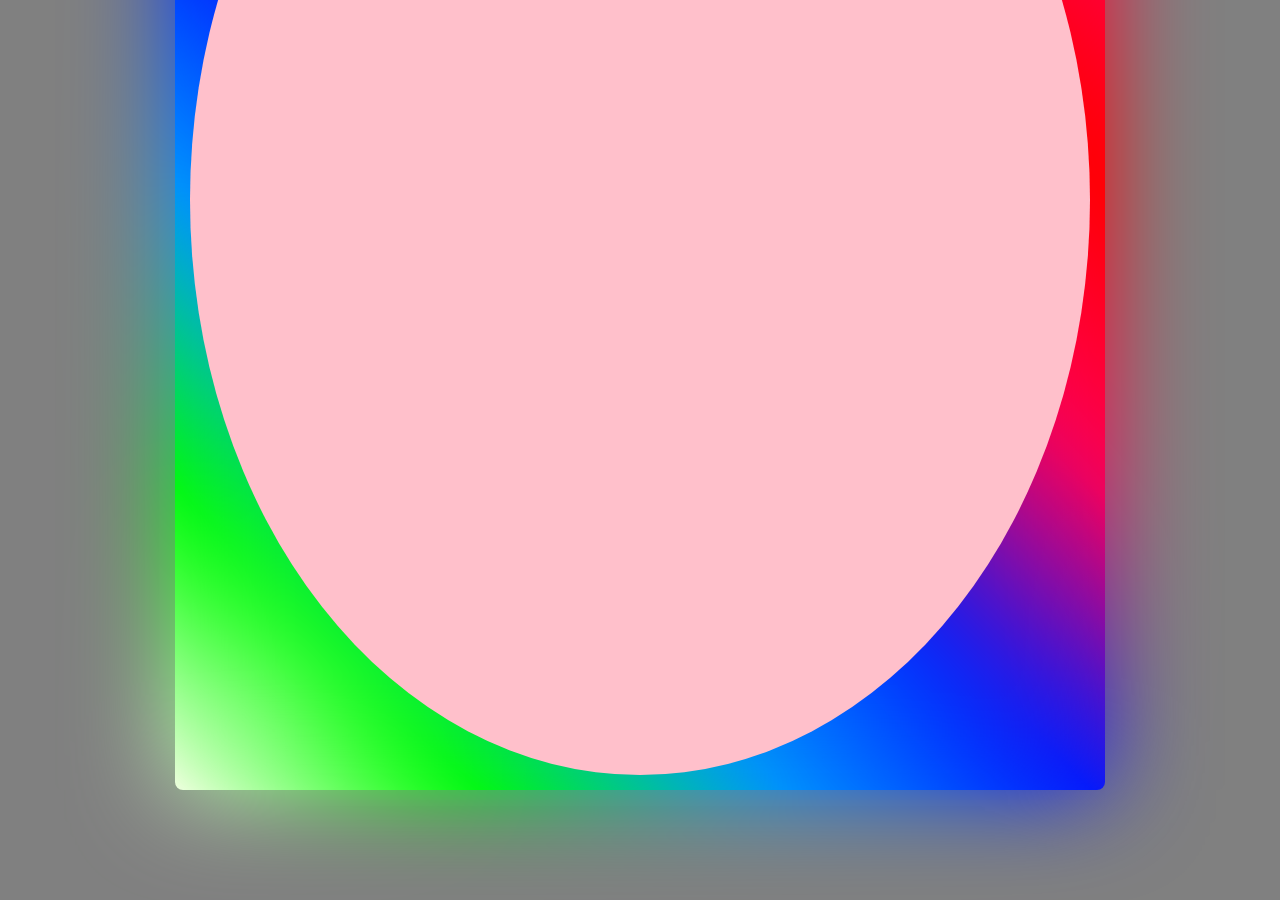
<file: m.html>
<!DOCTYPE html>
<!-- Created By CodingNepal - www.codingnepalweb.com -->
<html lang="en" dir="ltr">
  <head>
    <meta charset="utf-8">
    <title>my photos</title>
    <link rel="stylesheet" href="c.css">
  </head>
  <body>
      <div class="box">
    <div class="wrapper">
      <input type="radio" name="slide" id="one" checked>
      <input type="radio" name="slide" id="two">
      <input type="radio" name="slide" id="three">
      <input type="radio" name="slide" id="four">
      <input type="radio" name="slide" id="five">
      <div class="img img-1">
        <img src="1.jpg" alt="">
      </div>
      <div class="img img-2">
        <img src="2.jpg" alt="">
      </div>
      <div class="img img-3">
        <img src="3.jpg" alt="">
      </div>
      <div class="img img-4">
        <img src="4.jpg" alt="">
      </div>
      <div class="img img-5">
        <img src="5.jpg" alt="">
      </div>
      <div class="sliders">
        <label for="one" class="one"></label>
        <label for="two" class="two"></label>
        <label for="three" class="three"></label>
        <label for="four" class="four"></label>
        <label for="five" class="five"></label>
      </div>
    </div>
        <p>CLICK ON CIRCLE</p>
    </div>
  </body>
</html>
</file>
<file: c.css>
*{
  margin: 0;
  padding: 0;
  box-sizing: border-box;
}
body{
  min-height: 100vh;
  display: flex;
  align-items: center;
  justify-content: center;
  background:grey;
}
.wrapper{
    
  position: relative;
  width:900px;
  height:1150;
  border: 5px solid white;
}
.wrapper .img{
  position: absolute;
  width: 100%;
  height: 100%;
}
.wrapper .img img{
  height: 100%;
  width: 100%;
  object-fit: cover;
  clip-path: circle(0% at 0% 100%);
  transition: all 0.7s;
}
#one:checked ~ .img-1 img{
  clip-path: circle(150% at 0% 100%);
}
#two:checked ~ .img-1 img,
#two:checked ~ .img-2 img{
  clip-path: circle(150% at 0% 100%);
}
#three:checked ~ .img-1 img,
#three:checked ~ .img-2 img,
#three:checked ~ .img-3 img{
  clip-path: circle(150% at 0% 100%);
}
#four:checked ~ .img-1 img,
#four:checked ~ .img-2 img,
#four:checked ~ .img-3 img,
#four:checked ~ .img-4 img{
  clip-path: circle(150% at 0% 100%);
}
#five:checked ~ .img-1 img,
#five:checked ~ .img-2 img,
#five:checked ~ .img-3 img,
#five:checked ~ .img-4 img,
#five:checked ~ .img-5 img{
  clip-path: circle(150% at 0% 100%);
}
.wrapper .sliders{
  position: absolute;
  bottom:-109px;
  left: 50%;
  transform: translateX(-50%);
  z-index: 99;
  display: flex;
}
.wrapper .sliders label{
  border: 5px solid rgb(142,197,252);
  width:60px;
  height: 60px;
  margin: 0 3px;
  border-radius:90%;
  cursor: pointer;
  transition: all 0.3s ease;
  color: white;
}
#one:checked ~ .sliders label.one,
#two:checked ~ .sliders label.two,
#three:checked ~ .sliders label.three,
#four:checked ~ .sliders label.four,
#five:checked ~ .sliders label.five{
  width: 35px;
  border-radius: 14px;
  background:white;
}
.sliders label:hover{
  background: rgb(142,197,252);
}
input[type="radio"]{
  display: none;
}

.box{
position: relative;
width: 900px;
height: 1150px;
color:black;
background:pink;
font: 700 2rem 'Montserrat';
line-height: 400px;
text-align: center;
text-transform: uppercase;
border-radius:90%;
margin-top:-500px;

} 
.box::before,

.box::after {

content: '';

z-index: -1;

position: absolute;

width: calc(100% + 30px);

height: calc(100% + 30px);

top: -15px;

left: -15px;
background: linear-gradient(45deg,
#ffffee, #00ff00, #0099ff,
#001aff,
#ff0055,
#ff0000,
#ff0055,
#ff0000,
#ffffee,#00ff00,#a200ff,#0099ff, #001aff,#a200ff
);
background-size: 300%;
animation: border 12s linear infinite;
border-radius: 8px;
}
.box::after {
filter: blur(50px);

}
@keyframes border {
0%, 100% {

background-position: 0 0;
}
50%{
background-position: 300%;
}
}
@keyframes animate {

to {
background-position: 200% center;
}
P{
    margin-bottom: -100px;
}
</file>
